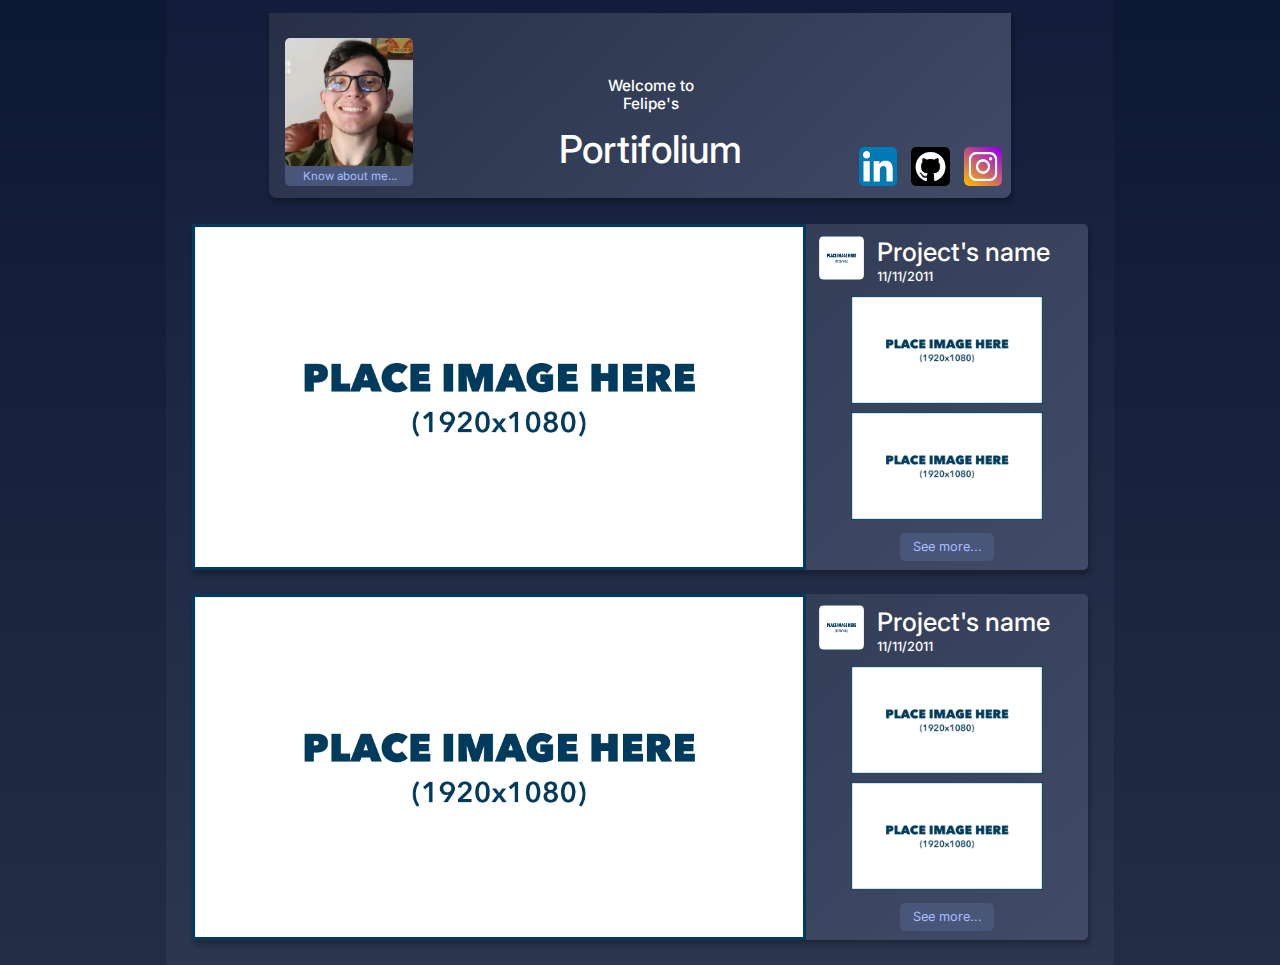
<file: index.html>
<!DOCTYPE html>
<html data-bs-theme="light" lang="en">

<head>
    <meta charset="utf-8">
    <meta name="viewport" content="width=device-width, initial-scale=1.0, shrink-to-fit=no">
    <title>Portifolium</title>
    <link rel="stylesheet" href="assets/bootstrap/css/bootstrap.min.css">
    <link rel="stylesheet" href="https://fonts.googleapis.com/css?family=Inter&amp;display=swap">
    <link rel="stylesheet" href="assets/css/styles.css">
</head>

<body style="margin-top: 0;margin-right: 0;margin-bottom: 0;margin-left: 0;padding: 0;">
    <div class="pc_background d-grid" style="display:hidden;">
        <div class="container-fluid row-1 g-0 d-inline-flex presentation_block align-self-center">
            <div class="d-grid linkmage col-4"><img src="assets/img/eu.jpeg" alt="" width="" height=""><a class="btn_me col-12" href="#"><span style="color: rgb(166, 191, 255);">Know about me...</span></a></div>
            <div class="col-4 presentation_text">
                <h2><span style="color: rgb(255, 255, 255);">Welcome to </span><br><span style="color: rgb(255, 255, 255);">Felipe's</span></h2>
                <h1><span style="color: rgb(255, 255, 255);">Portifolium</span></h1>
            </div>
            <div class="align-self-end col-4 d-flex icons"><img class="icons_img" src="assets/img/linkedin.png" alt=""><img class="icons_img" src="assets/img/github.png" alt=""><img class="icons_img" src="assets/img/instagram.png" alt=""></div>
        </div>
        <div class="container project_block">
            <div class="row project_title">
                <div class="col-2 g-0 d-inline-flex project_icon"><img src="assets/img/template-resize-video.jpg"></div>
                <div class="col project_detail">
                    <h1><span style="color: rgb(255, 255, 255);">Project's name</span></h1>
                    <h6><span style="color: rgb(255, 255, 255);">11/11/2011</span></h6>
                </div>
            </div>
            <div class="row">
                <div class="col-md-12 d-flex justify-content-center project_image"><img src="assets/img/template-resize-video.jpg"></div>
            </div>
            <div class="row col project_images">
                <div class="col project_images_0"><img src="assets/img/template-resize-video.jpg"></div>
                <div class="col project_images_1"><img src="assets/img/template-resize-video.jpg"></div>
                <div class="col d-flex justify-content-center btn_knowmore_div"><a class="btn_knowmore align-self-end" href="#"><span style="color: rgb(166, 191, 255);">See more...</span></a></div>
            </div>
        </div>
        <div class="container project_block position_1">
            <div class="row project_title">
                <div class="col-2 g-0 d-inline-flex project_icon"><img src="assets/img/template-resize-video.jpg"></div>
                <div class="col project_detail">
                    <h1><span style="color: rgb(255, 255, 255);">Project's name</span></h1>
                    <h6><span style="color: rgb(255, 255, 255);">11/11/2011</span></h6>
                </div>
            </div>
            <div class="row">
                <div class="col-md-12 d-flex justify-content-center project_image"><img src="assets/img/template-resize-video.jpg"></div>
            </div>
            <div class="row col project_images">
                <div class="col project_images_0"><img src="assets/img/template-resize-video.jpg"></div>
                <div class="col project_images_1"><img src="assets/img/template-resize-video.jpg"></div>
                <div class="col d-flex justify-content-center btn_knowmore_div"><a class="btn_knowmore align-self-end" href="#"><span style="color: rgb(166, 191, 255);">See more...</span></a></div>
            </div>
        </div>
    </div>
    <script src="assets/bootstrap/js/bootstrap.min.js"></script>
</body>

</html>
</file>
<file: assets/css/styles.css>
html {
  overflow-x: hidden;
}

body {
  background-image: linear-gradient(0deg, rgb(35, 45, 69), rgb(13, 24, 52));
  font-family: "Inter";
  margin: 0px;
  position: relative;
  overflow-x: hidden;
}

.presentation_block {
  border-radius: 0 0 8px 8px;
  background-image: linear-gradient(-43deg, rgb(65, 75, 103), rgb(39, 48, 71));
  height: 27vw;
  width: 100%;
}

.linkmage {
  margin-left: 1.3vw;
  padding: 0;
  margin-right: -6px;
  margin-top: 1.2vw;
}

.linkmage img {
  width: 60px;
  height: 60px;
  border-radius: 5px;
  border-width: 0px;
  z-index: 1;
  grid-row-start: 1;
  grid-column-start: 1;
  width: 22vw;
  height: 22vw;
  margin-top: 0;
}

.btn_me {
  background-color: #48567a;
  border-radius: 5px;
  white-space: nowrap;
  line-height: 3.5vw;
  text-decoration-color: #0044f5;
  z-index: 0;
  grid-row-start: 1;
  grid-column-start: 1;
  padding-top: 3.4vw;
  font-size: 2vw;
  width: 22vw;
  margin-top: 18vw;
  padding-bottom: 0px;
  height: 6.5vw;
  padding-right: 2vw;
  padding-left: 2vw;
  text-decoration: none;
}

.presentation_text {
  margin-top: 11vw;
  padding: 0;
  margin-left: 0px;
  padding-left: 0px;
}

.presentation_text h2 {
  text-align: center;
  font-size: 2vw;
  margin-bottom: 2px;
}

.presentation_text h1 {
  font-size: 6.7vw;
  text-align: center;
}

.icons {
  margin-left: 0px;
  padding: 0;
  padding-bottom: 1vw;
  padding-right: 0;
  padding-left: 9.1vw;
  margin-right: 0px;
}

.icons_img {
  max-width: 6vw;
  margin-left: 1.5vw;
  border-radius: 5px;
}

.project_block {
  background-image: linear-gradient(-43deg, rgb(65, 75, 103), rgb(39, 48, 71));
  grid-row-start: 2;
  grid-column-start: 1;
  max-width: 100%;
  border-radius: 5px;
  margin-bottom: 2vw;
  margin-top: 2vw;
  width: 96vw;
  border-radius: 5px;
}

.project_icon {
  width: 11vw;
  margin-left: 1.19vw;
  margin-top: 7vw;
}

.project_icon img {
  width: 10vw;
  height: 10vw;
  border-radius: 5px;
}

.project_detail {
  margin-top: 7vw;
}

.project_detail h1 {
  margin-bottom: 0px;
  font-size: 6vw;
}

.project_detail h6 {
  font-size: 2vw;
}

.btn_knowmore {
  background-color: #48567a;
  border-radius: 1vw;
  white-space: nowrap;
  line-height: 3.5vw;
  text-decoration-color: #0044f5;
  z-index: 0;
  grid-row-start: 1;
  grid-column-start: 1;
  padding-top: 3.4vw;
  text-decoration: none;
  font-size: 2.4vw;
  padding-right: 1vw;
  padding-left: 1vw;
  padding-top: 0.6vw;
  padding-bottom: 0.6vw;
}

.project_image img {
  width: 94.6vw;
}

.project_images_0 {
  margin-left: 1.19vw;
}

@media (min-width: 768px) {
  .project_images_0 {
    margin: 0px;
  }
}

.project_images_0 img {
  width: 36vw;
  margin-top: 1.6vw;
  margin-bottom: 2vw;
}

.project_images_1 {
  margin-left: 2vw;
}

.project_images_1 img {
  width: 36vw;
  margin-top: 1.6vw;
  margin-bottom: 2vw;
}

.btn_knowmore_div {
  margin-top: 2vw;
  margin-bottom: 2vw;
  width: 2vw;
}

.col {
  padding: 0px;
}

.project_block.position_1 {
  grid-row-start: 3;
  margin-top: 5vw;
}

@media (min-width: 768px) {
  .pc_background {
    display: block;
    background-image: linear-gradient(180deg, rgba(60, 58, 101, 0.126), rgba(170, 168, 200, 0.075));
    margin: 0vw 13vw 0vw 13vw;
    height: 100%;
    justify-content: center;
  }
}

@media (min-width: 768px) {
  .presentation_block {
    box-shadow: 0.1vw 5px 5px rgba(0,0,0,0.26);
    margin-top: 1vw;
    width: 58vw;
    height: 14.5vw;
  }
}

@media (min-width: 768px) {
  .linkmage {
    margin-left: 1.3vw;
    padding: 0;
    margin-right: -6px;
    margin-top: 2vw;
  }
}

@media (min-width: 768px) {
  .linkmage img {
    width: 10vw;
    height: 10vw;
    margin-top: 0;
  }
}

@media (min-width: 768px) {
  .btn_me {
    width: 10vw;
    font-size: 0.9vw;
    margin-top: 5vw;
    padding-right: 1.4vw;
    padding-left: 1.4vw;
    padding-top: 4vw;
  }
}

@media (min-width: 768px) {
  .presentation_text {
    margin-top: 5vw;
  }
}

@media (min-width: 768px) {
  .presentation_text h1 {
    font-size: 3vw;
    margin-top: 1vw;
  }
}

@media (min-width: 768px) {
  .presentation_text h2 {
    font-size: 1.2vw;
  }
}

@media (min-width: 768px) {
  .icons {
    padding-bottom: 1vw;
    padding-left: 5.5vw;
  }
}

@media (min-width: 768px) {
  .icons_img {
    max-width: 3vw;
    margin-left: 1.1vw;
  }
}

@media (min-width: 768px) {
  .project_block {
    box-shadow: 0.1vw 5px 5px rgba(0,0,0,0.26);
    width: 70vw;
    display: grid;
    grid-template-columns: 1fr 1fr;
    padding: 0px;
  }
}

@media (min-width: 768px) {
  .project_title {
    grid-row-start: 1;
    grid-column-start: 2;
    grid-column-end: 2;
    margin: 0px;
    display: inline-flex;
  }
}

@media (min-width: 768px) {
  .project_icon {
    grid-row-start: 1;
    margin: 0px;
    width: auto;
  }
}

@media (min-width: 768px) {
  .project_icon img {
    width: 3.5vw;
    height: 3.5vw;
    margin-top: 0.9vw;
    margin-left: 1vw;
  }
}

@media (min-width: 768px) {
  .project_detail {
    grid-row-start: 1;
    margin: 0px;
    margin-top: 1vw;
    margin-left: 1vw;
  }
}

@media (min-width: 768px) {
  .project_detail h1 {
    font-size: 2vw;
  }
}

@media (min-width: 768px) {
  .project_detail h6 {
    font-size: 1vw;
    margin-top: 0.1vw;
  }
}

@media (min-width: 768px) {
  .project_image img {
    width: 48vw;
  }
}

@media (min-width: 768px) {
  .project_images {
    grid-column-start: 2;
    grid-row-start: 1;
    display: grid;
    align-content: center;
    margin: 0px;
  }
}

@media (min-width: 768px) {
  .project_images img {
    width: 15vw;
    margin: 0px;
  }
}

@media (min-width: 768px) {
  .project_images_0 {
    display: inline-flex;
    justify-content: center;
    width: 100%;
    margin-top: 5vw;
  }
}

@media (min-width: 768px) {
  .project_images_1 {
    display: inline-flex;
    justify-content: center;
    margin: 0px;
    width: 100%;
    margin-top: 0.6vw;
  }
}

@media (min-width: 768px) {
  .btn_knowmore {
    font-size: 1vw;
    padding: 0.1vw;
    padding-right: 1vw;
    padding-left: 1vw;
    line-height: 2vw;
    border-radius: 0.4vw;
  }
}

@media (min-width: 768px) {
  .btn_knowmore_div {
    width: 100%;
    grid-row-start: 3;
    margin-top: 1vw;
    margin-bottom: 0px;
  }
}

@media (min-width: 576px) {
  .project_block.position_1 {
    margin-top: -0.1vw;
  }
}
</file>
